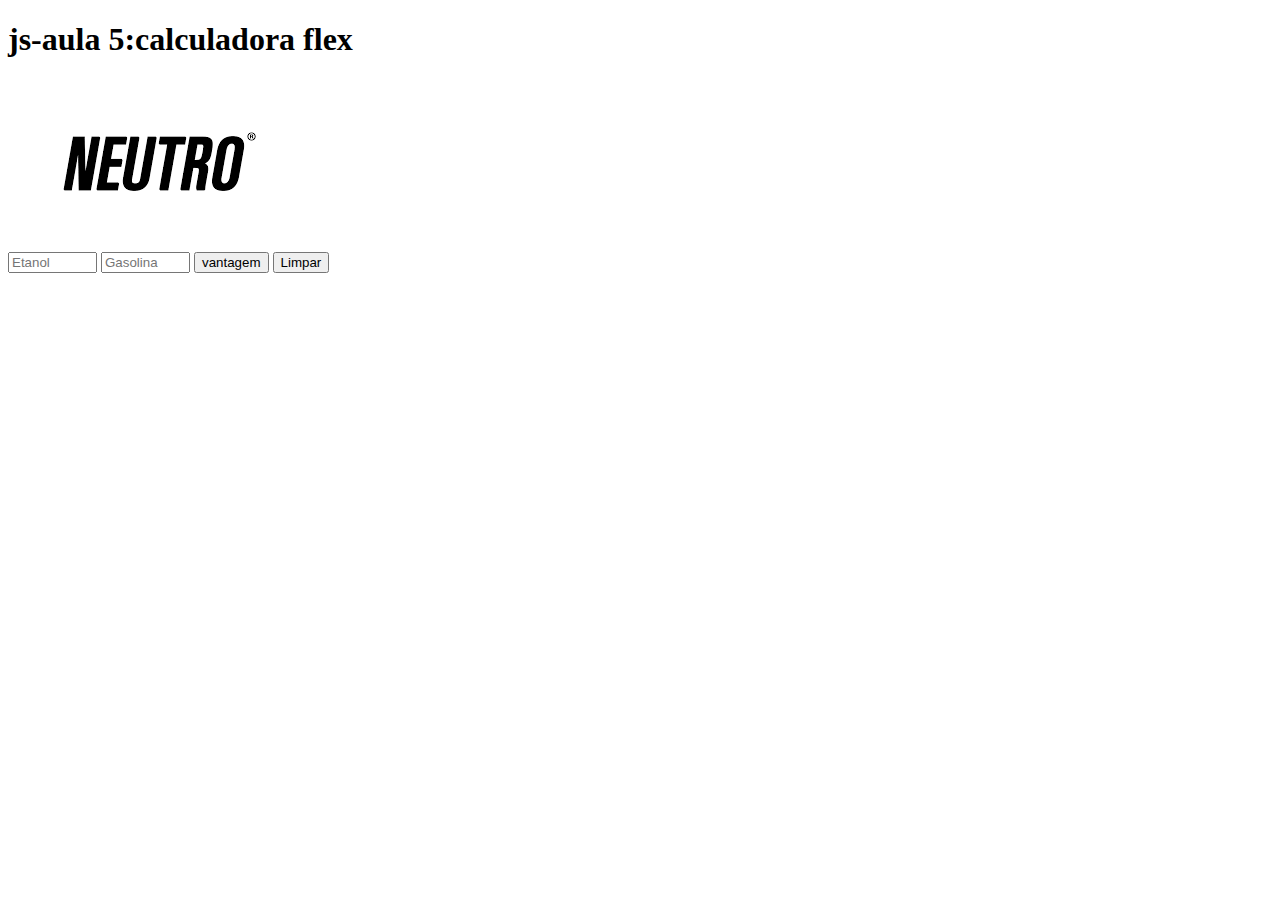
<file: JS/appflex/index.html>
<!DOCTYPE html>
<html lang="pt-br">
<head>
	<meta charset="utf-8">
	<title>calculadora flex</title>
</head>
<body>
	<h1>js-aula 5:calculadora flex</h1>
	<img src="neutro.png" alt="calculadora flex"id="status">
	<form name="frmFlex">
		<input type="text" placeholder="Etanol" size="8" name="txtEtanol">
		<input type="text" placeholder="Gasolina" size="8"name="txtGasolina">
		<input type="button" value="vantagem" onclick="calcular()">
		<input type="reset" value="Limpar" onclick="resetar()">
		
	</form>
	<script src="calcflex.js"></script>
</body>
</html>
</file>
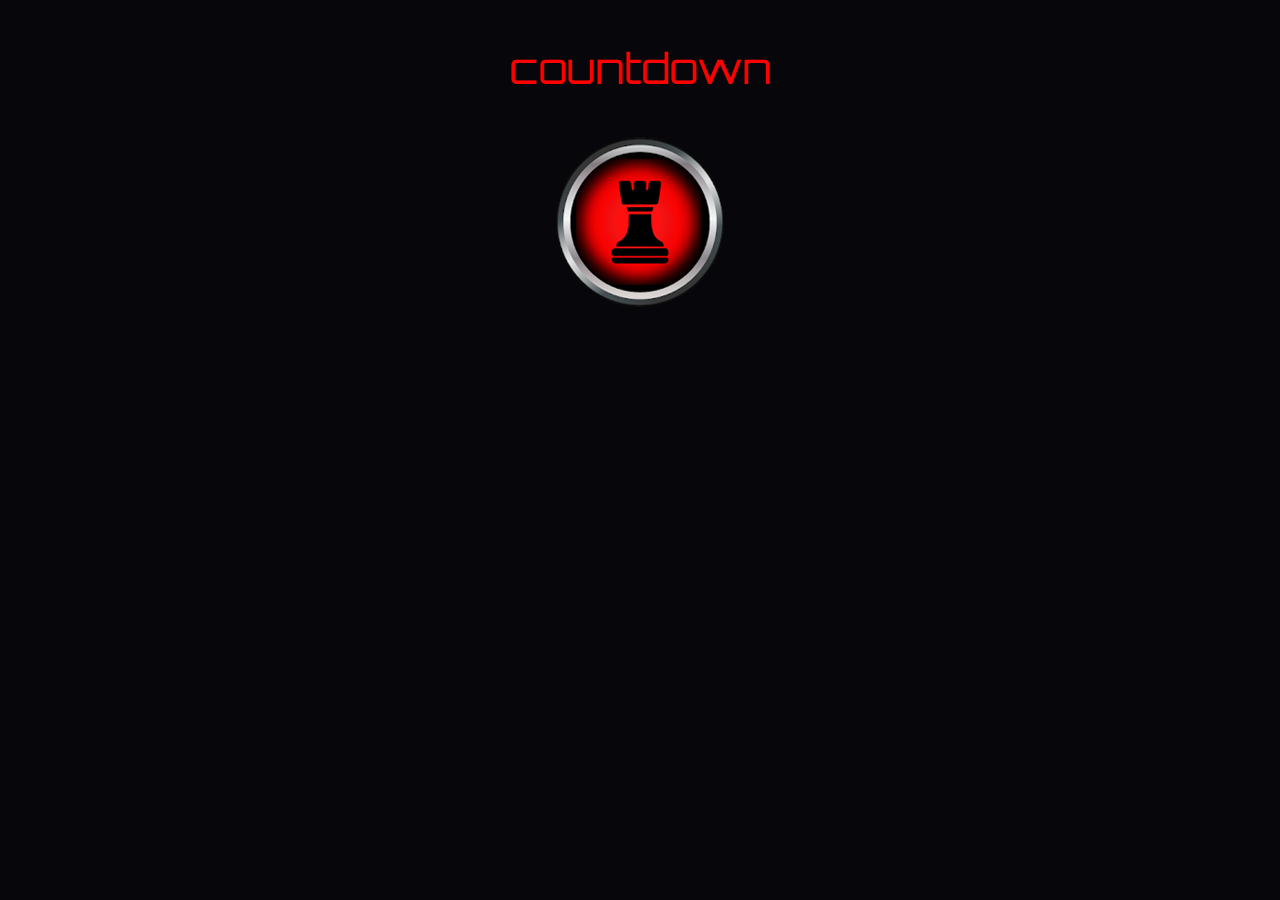
<file: JS/countdown/index.html>
<!DOCTYPE html>
<html lang="pt-br">
<head>
	<meta charset="utf-8">
	<title> countdown </title>
	<meta name="viewport" content="width =device-width,initial-scale=1.0">
	<link rel="stylesheet" type="text/css" href="style.css">
</head>
<body>
<p id="time"> countdown</p>
<img src="xm.png"alt="countdown"id="fire" onclick="xequeMate()">
<script src="countdown.js"></script>	
	
</body>
	
</html>
</file>
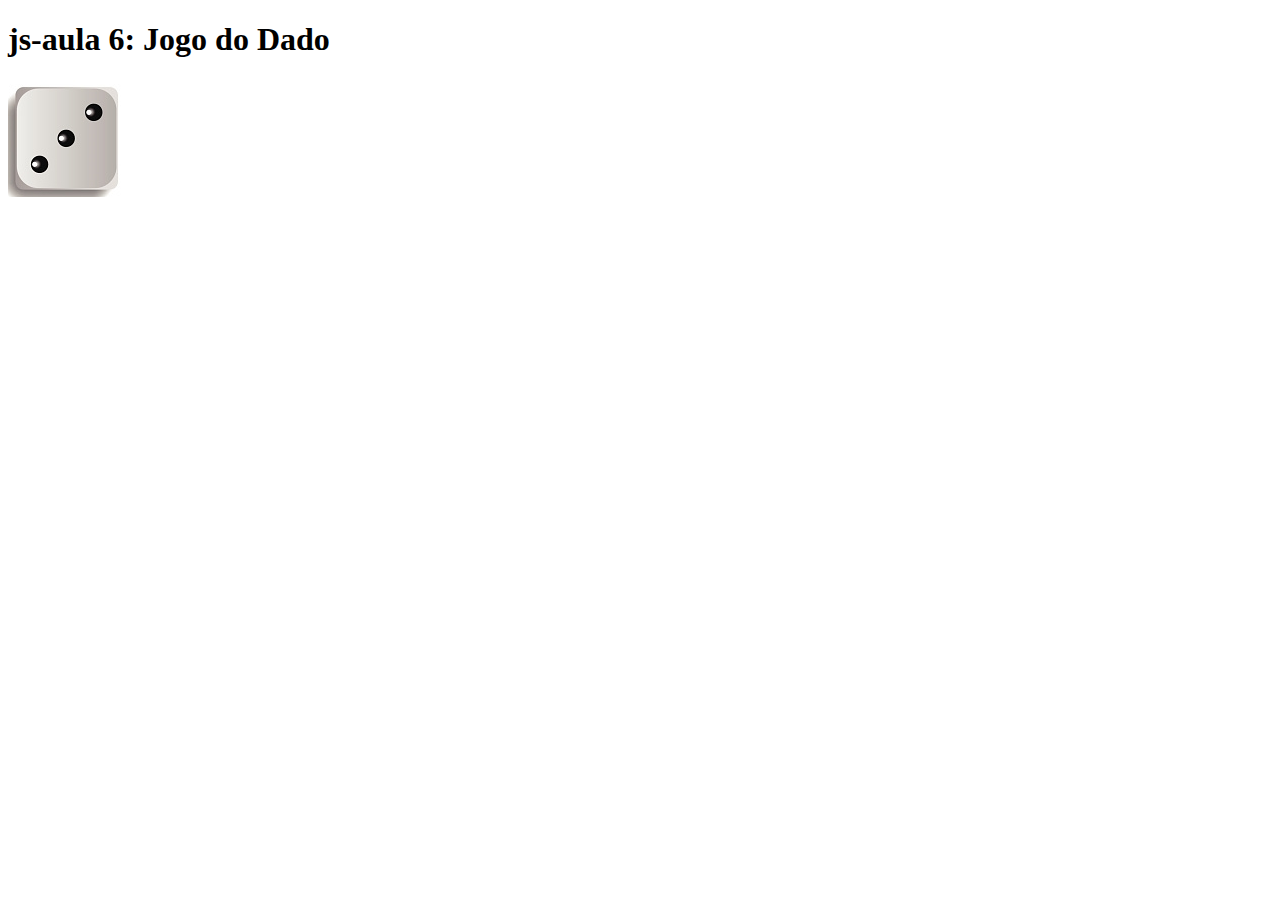
<file: JS/Dado/index.html>
<!DOCTYPE html>
<html lang="pt-br">
<head>
	<meta charset="utf-8">
	<title>Jogo do Dado</title>
</head>
<body>
	<h1>js-aula 6: Jogo do Dado</h1>
	<img src="face1.png" alt="Dado"id="face">
	<script src="dado.js"></script>
</body>
</html>
</file>
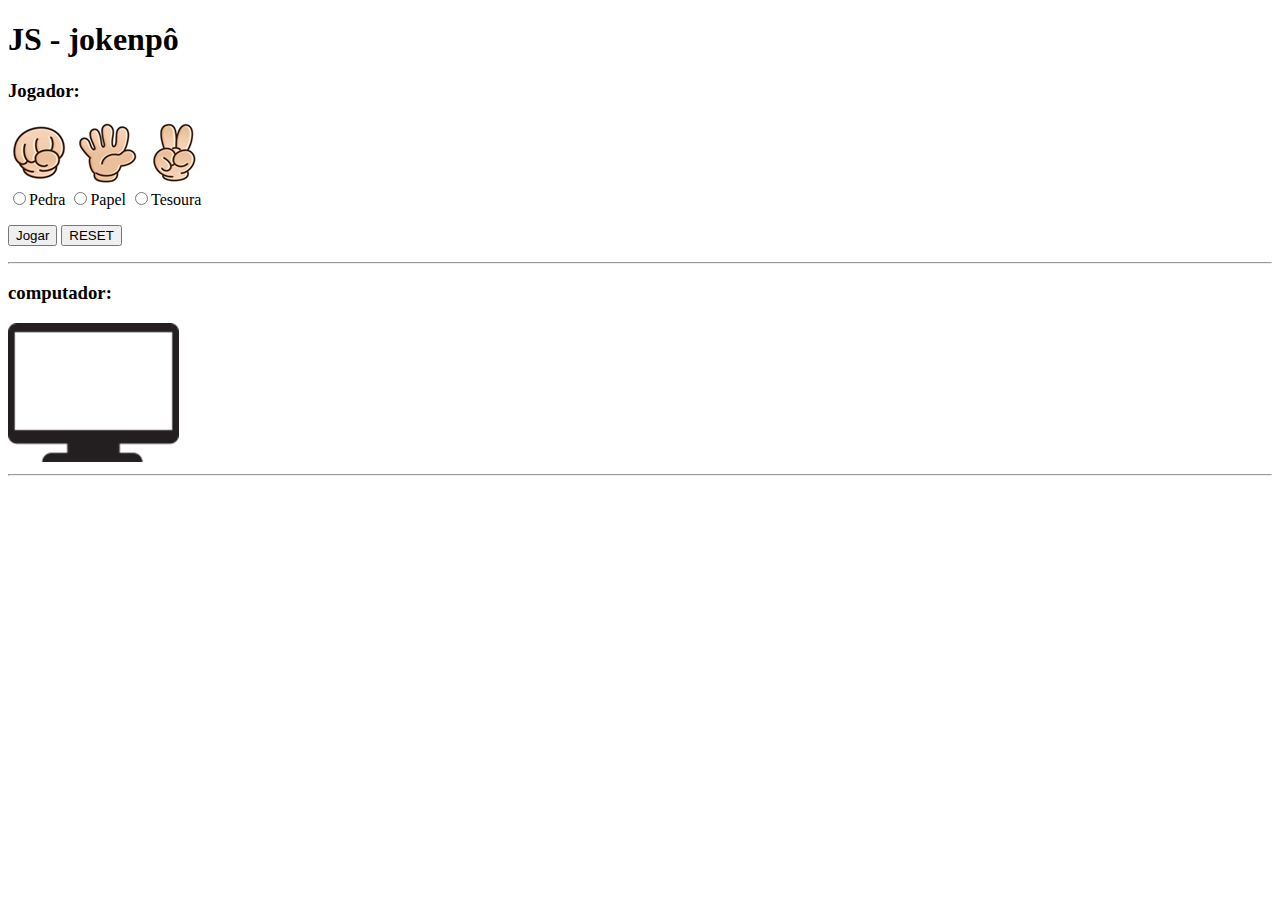
<file: JS/jokenpô/index.html>
<!DOCTYPE HTML>
<html lang= "pt-br">
<head>
	<meta charset="utf-8">
	<title>jokenpô</title>

</head>
<body>
<h1> JS - jokenpô</h1>
<h3>Jogador:</h3>
<img src="pedra.png" alt="Pedra">
<img src="papel.png" alt="Papel">
<img src="tesoura.png" alt="Tesoura">
<form name="frmjokenpô">
	<input type="radio" name="grupo" id="pedra">Pedra
	<input type="radio" name="grupo" id="papel">Papel
	<input type="radio" name="grupo" id="tesoura">Tesoura
	<p>
	<input type="button" value="Jogar" onclick="jogar()">
	<input type="reset" value="RESET" onclick="resetar()">
	</p>
	</form>
	<hr>
	<h3> computador:</h3>
	<img src="pc.png" alt="pc" id="pc">
	<hr>
	<h3 id="placar"></h3>
	<script src="jokenpô.js"></script>
	
	
	
</body>
</html>
</file>
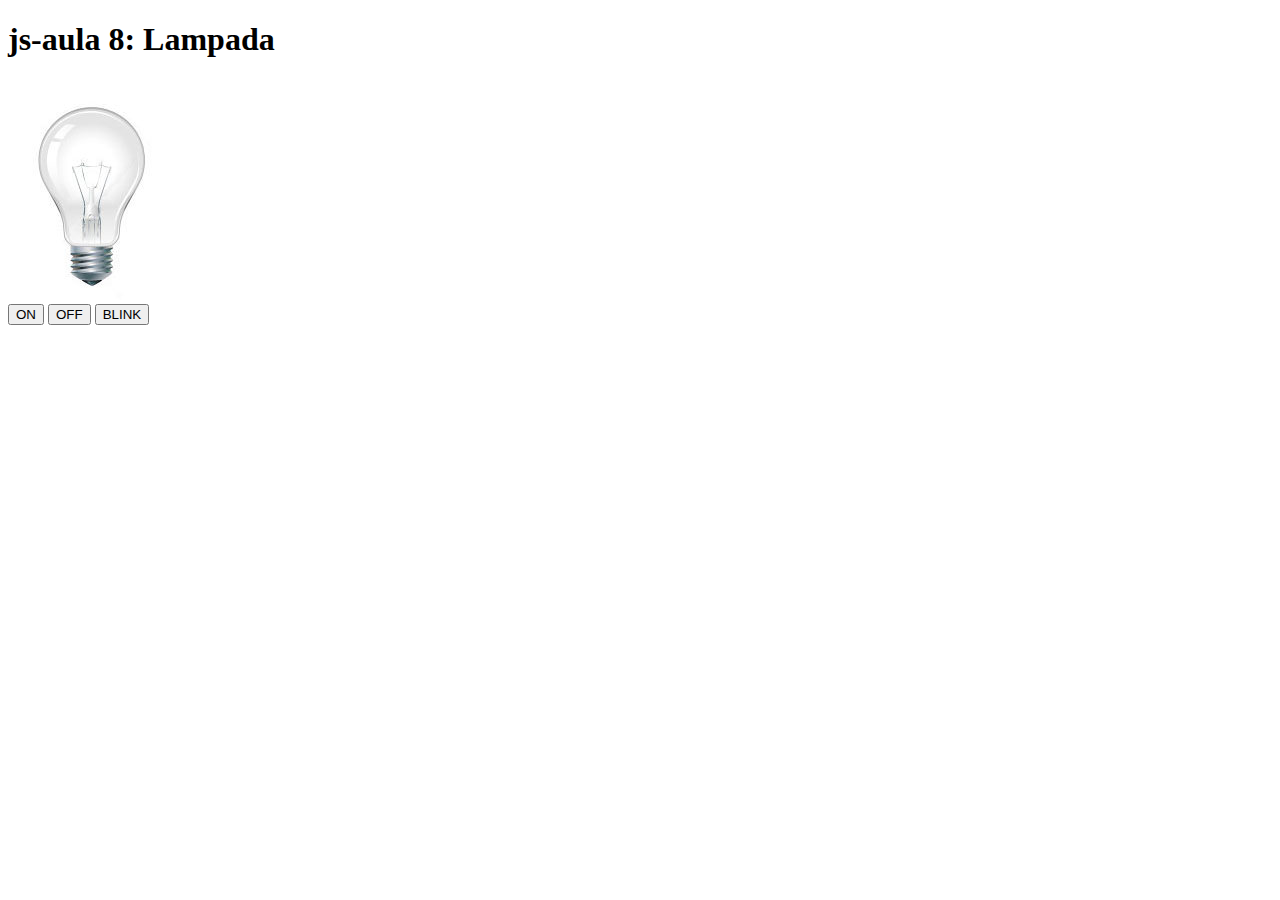
<file: JS/Lampada/index.html>
<!DOCTYPE html>
<html lang="pt-br">
<head>
	<meta charset="utf-8">
	<title>controle de uma Lampada </title>
</head>
<body>
	<h1>js-aula 8: Lampada </h1>	
	<img src= "off.jpg" alt="Lampada" id="lamp">
	<form>
	<input type="button" value="ON" onclick="on()">
	<input type="button" value="OFF" onclick="off()">
	<input type="button" value="BLINK" onclick="blink()">
	</form>
	<script src="controle.js"></script>
	</body>
	
</html>
</file>
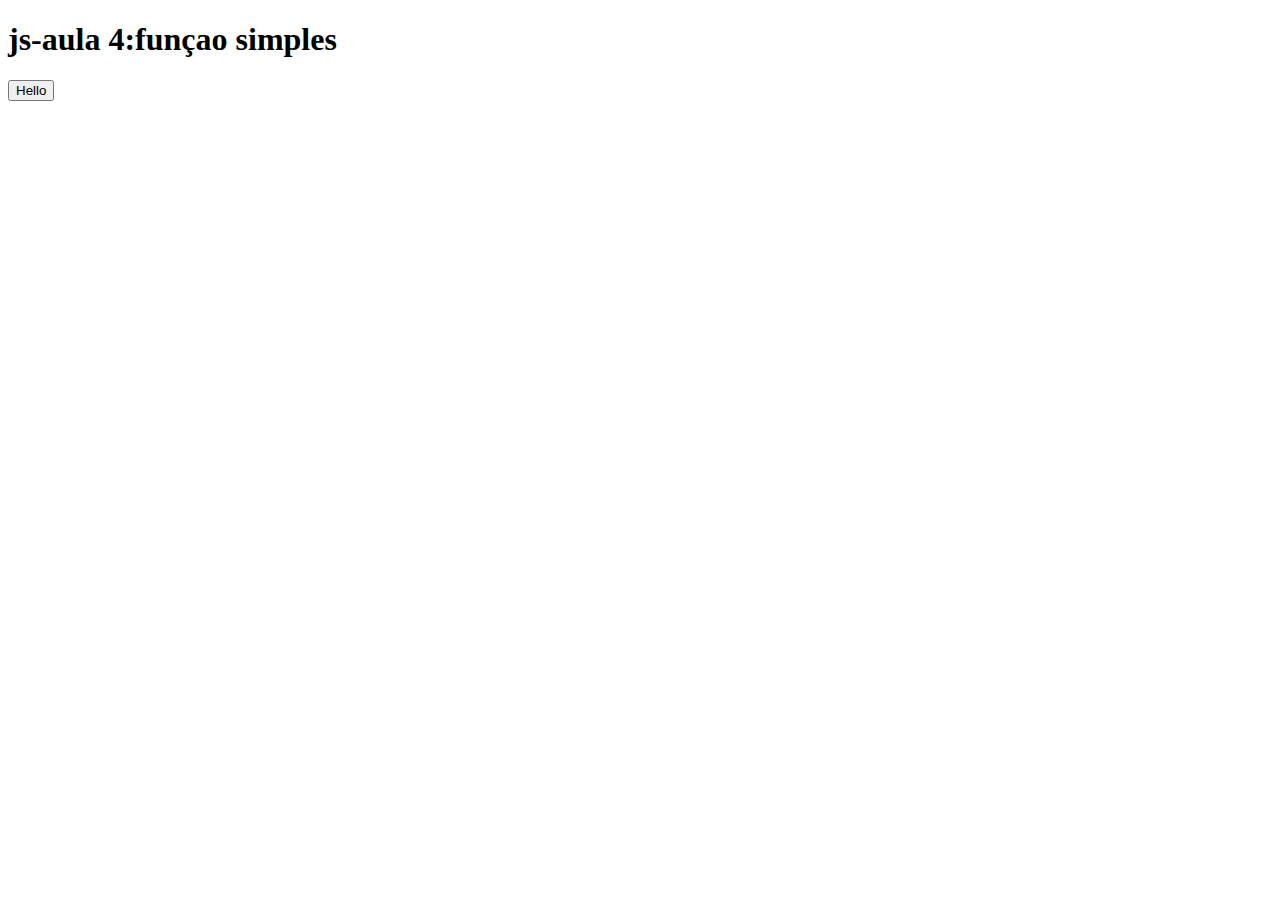
<file: JS/simplefunction/index.html>
<!DOCTYPE html>
<html lang="pt-br">
<head>
	<meta charset="utf-8">
	<title>JS- funçao simples</title>
</head>
<body>
	<h1>js-aula 4:funçao simples</h1>
	<form>
	<input type="button" value="Hello"onclick="hello()">
	<script src="hellofunction.js"></script>
	
	</form>

</body>
</html>
</file>
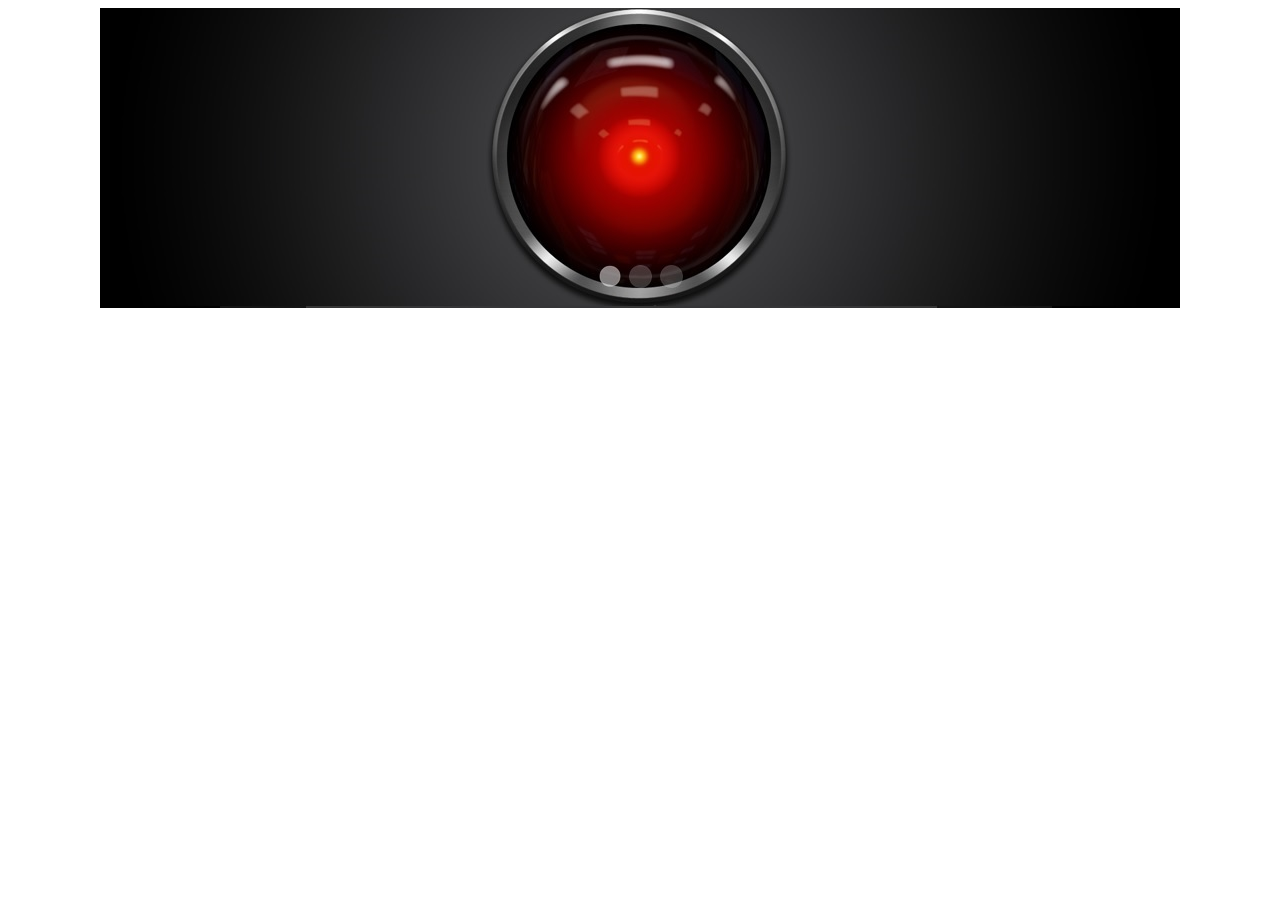
<file: JS/Slide/index.html>
<!DOCTYPE html>
<html lang="pt-br">
<head>
	<meta charset="utf-8">
	<title> simples slide show </title>
	<meta name="viewport" content="width =device-width,initial-scale=1.0">
	<link rel="stylesheet" type="text/css" href="style.css">
</head>
<body onload="slide1()">
	<div id="main">
	<img src= "banner1.jpg" alt="slide show" id="banner">
	</div>
	<script src="slide.js" ></script>
	</body>
	
</html>
</file>
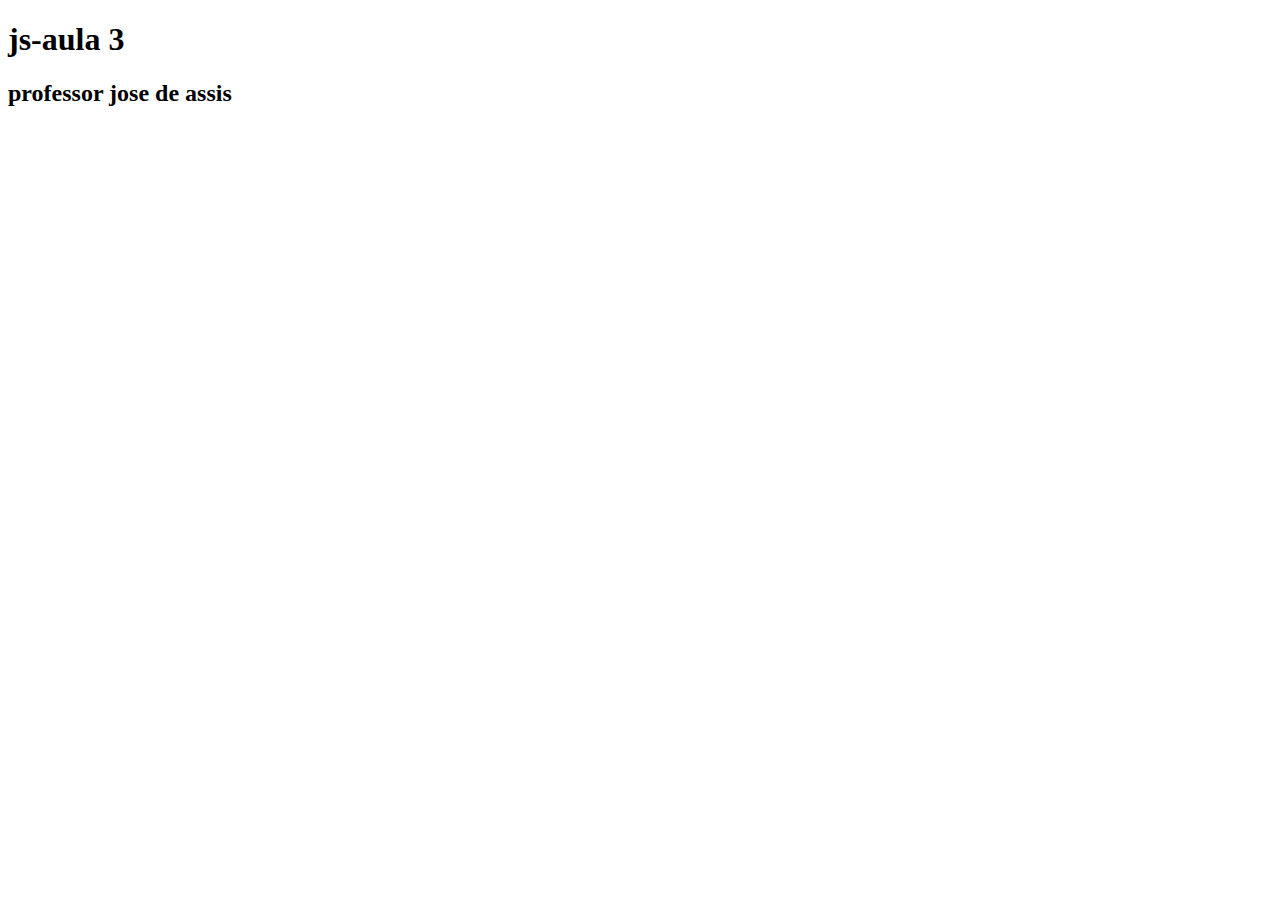
<file: JS/vincular js/index.html>
<!DOCTYPE html>
<html lang="pt-br">
<head>
	<meta charset="utf-8">
	<title>JS- vincular documento js</title>
</head>
<body>
	<h1>js-aula 3</h1>
	<script src="documento.js"></script>

</body>
</html>
</file>
<file: JS/countdown/style.css>
@import url('https://fonts.googleapis.com/css?family=Orbitron');


body{
font-family: 'Orbitron', sans-serif;
background-color:#07060a;
color:#ff0000;
font-size:42px;
text-align:center;


}
 #fire{
	 cursor:pointer;
 }

img{
	
	max-width:100%;
}
</file>
<file: JS/Slide/style.css>
#main{
	max-width:1080px;
	margin:0 auto;
	
}
img{
	
	max-width:100%;
}
</file>
